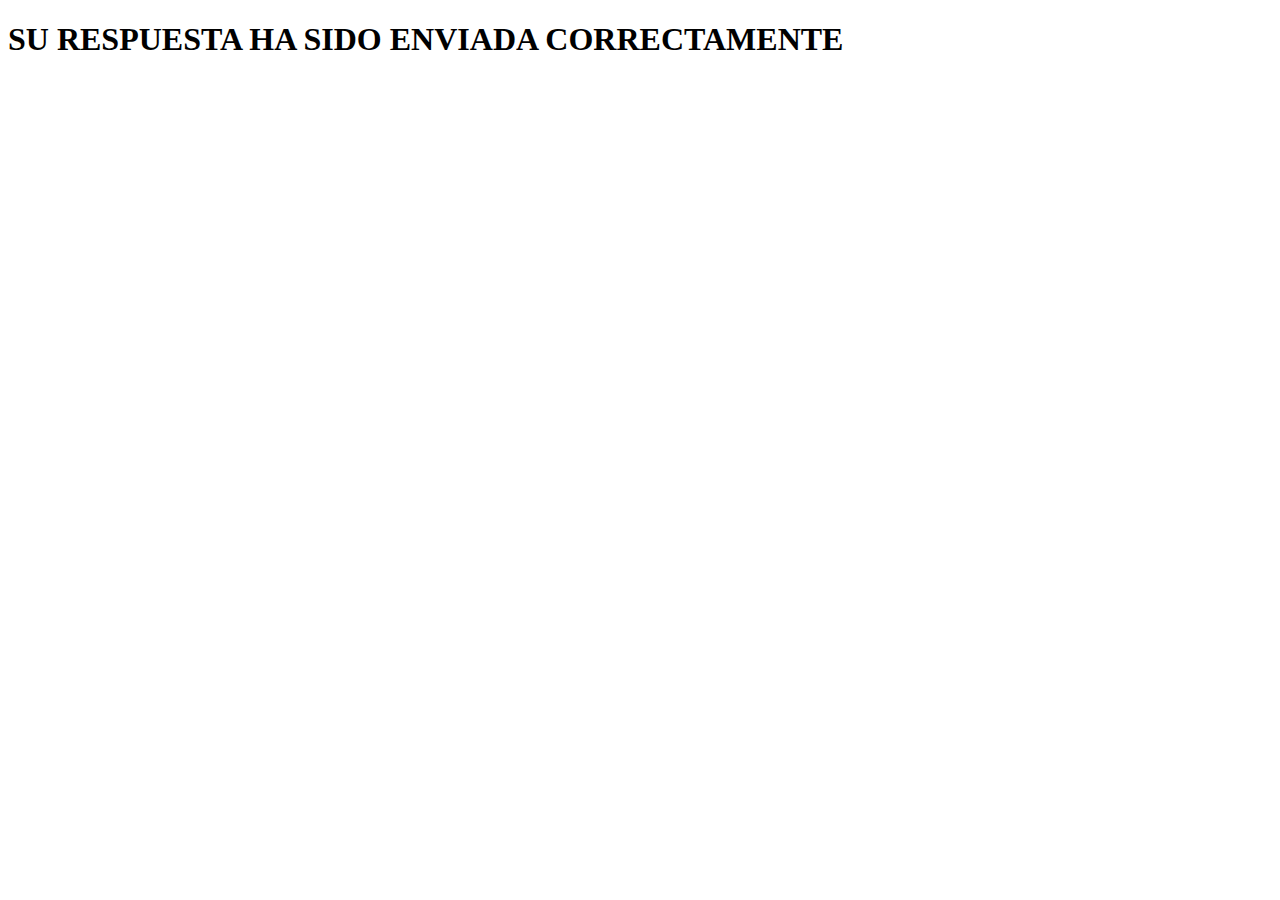
<file: Properties/submit.html>
<!DOCTYPE html>
<html lang="en">
<head>
    <meta charset="UTF-8">
    <meta name="viewport" content="width=device-width, initial-scale=1.0">
    <title>Enviado correctamente</title>
</head>
<body>
    <h1>SU RESPUESTA HA SIDO ENVIADA CORRECTAMENTE</h1>
</body>
</html>
</file>
